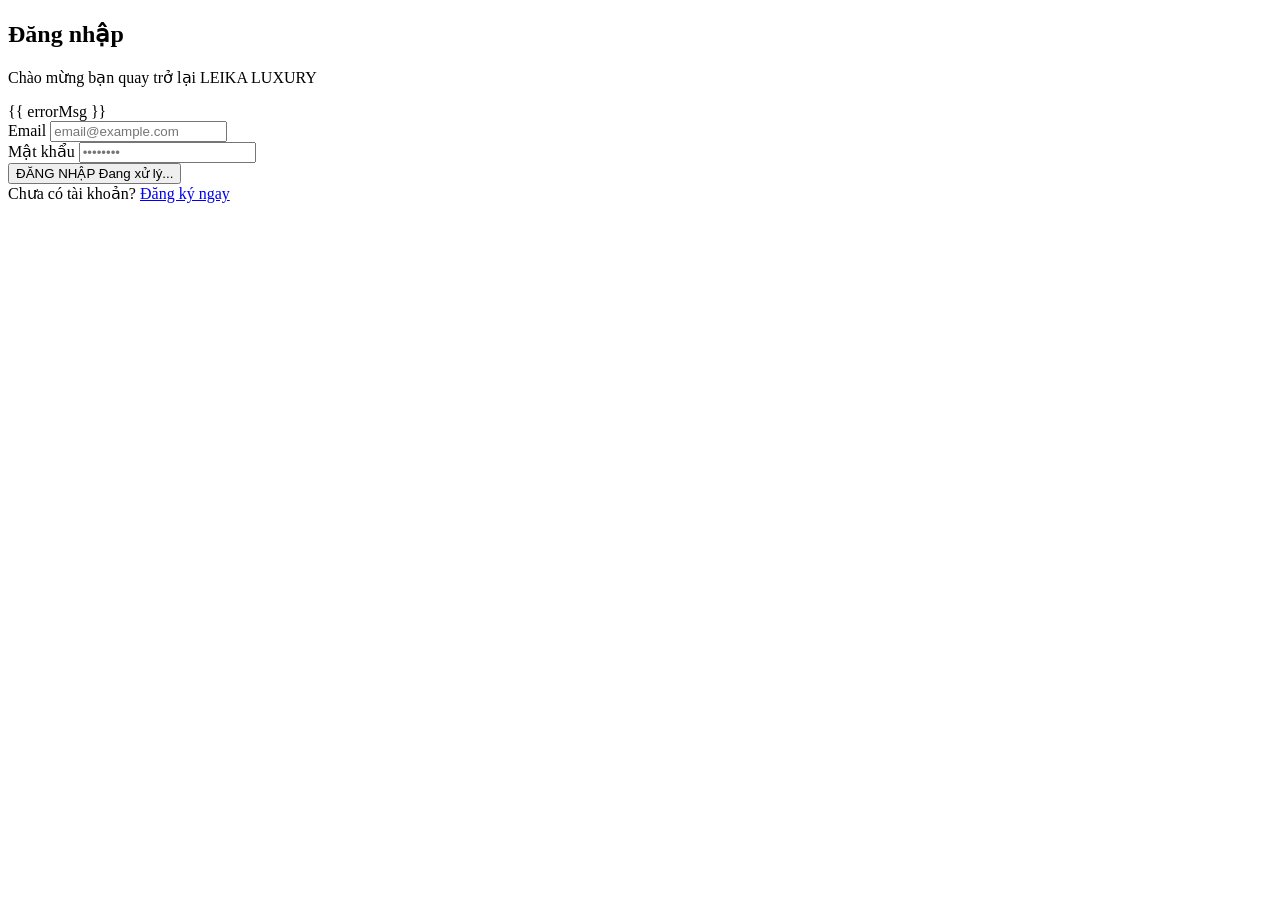
<file: src/main/resources/templates/login.html>
<!DOCTYPE html>
<html lang="vi" xmlns:th="http://www.thymeleaf.org" th:replace="~{layout :: html}">
<head>
    <title>Đăng nhập | LEIKA LUXURY</title>
</head>
<body>
<div th:fragment="content">

    <section class="min-h-[80vh] flex items-center justify-center py-20 bg-gray-50">
        <div class="w-full max-w-md mx-auto px-6">
            <div class="bg-white p-10 border border-gray-100">
                <div class="text-center mb-10">
                    <h1 class="text-3xl font-serif font-semibold tracking-wide mb-2">Đăng nhập</h1>
                    <div class="w-12 h-px bg-black mx-auto mb-4"></div>
                    <p class="text-sm text-gray-500">Chào mừng bạn quay trở lại LEIKA LUXURY</p>
                </div>

                <!-- v-pre prevents the parent #app Vue instance from compiling these directives -->
                <div id="loginApp" v-pre>
                    <!-- Error Message -->
                    <div v-if="errorMsg" class="mb-6 p-4 bg-red-50 border border-red-200 text-red-600 text-sm rounded">
                        {{ errorMsg }}
                    </div>

                    <form @submit.prevent="handleLogin">
                        <div class="mb-6">
                            <label class="block text-xs uppercase tracking-widest text-gray-500 mb-2">Email</label>
                            <input v-model="email" type="email" required
                                   class="w-full border border-gray-300 px-4 py-3 text-sm focus:border-black focus:outline-none transition-colors"
                                   placeholder="email@example.com">
                        </div>

                        <div class="mb-6">
                            <label class="block text-xs uppercase tracking-widest text-gray-500 mb-2">Mật khẩu</label>
                            <input v-model="password" type="password" required
                                   class="w-full border border-gray-300 px-4 py-3 text-sm focus:border-black focus:outline-none transition-colors"
                                   placeholder="••••••••">
                        </div>

                        <button type="submit" :disabled="loading"
                                class="w-full btn-luxe-dark py-3 text-sm disabled:opacity-50">
                            <span v-if="!loading">ĐĂNG NHẬP</span>
                            <span v-else>Đang xử lý...</span>
                        </button>
                    </form>

                    <div class="mt-8 text-center text-sm text-gray-500">
                        Chưa có tài khoản?
                        <a href="/register" class="text-black font-medium hover:underline">Đăng ký ngay</a>
                    </div>
                </div>
            </div>
        </div>
    </section>

</div>
</body>
</html>
</file>
